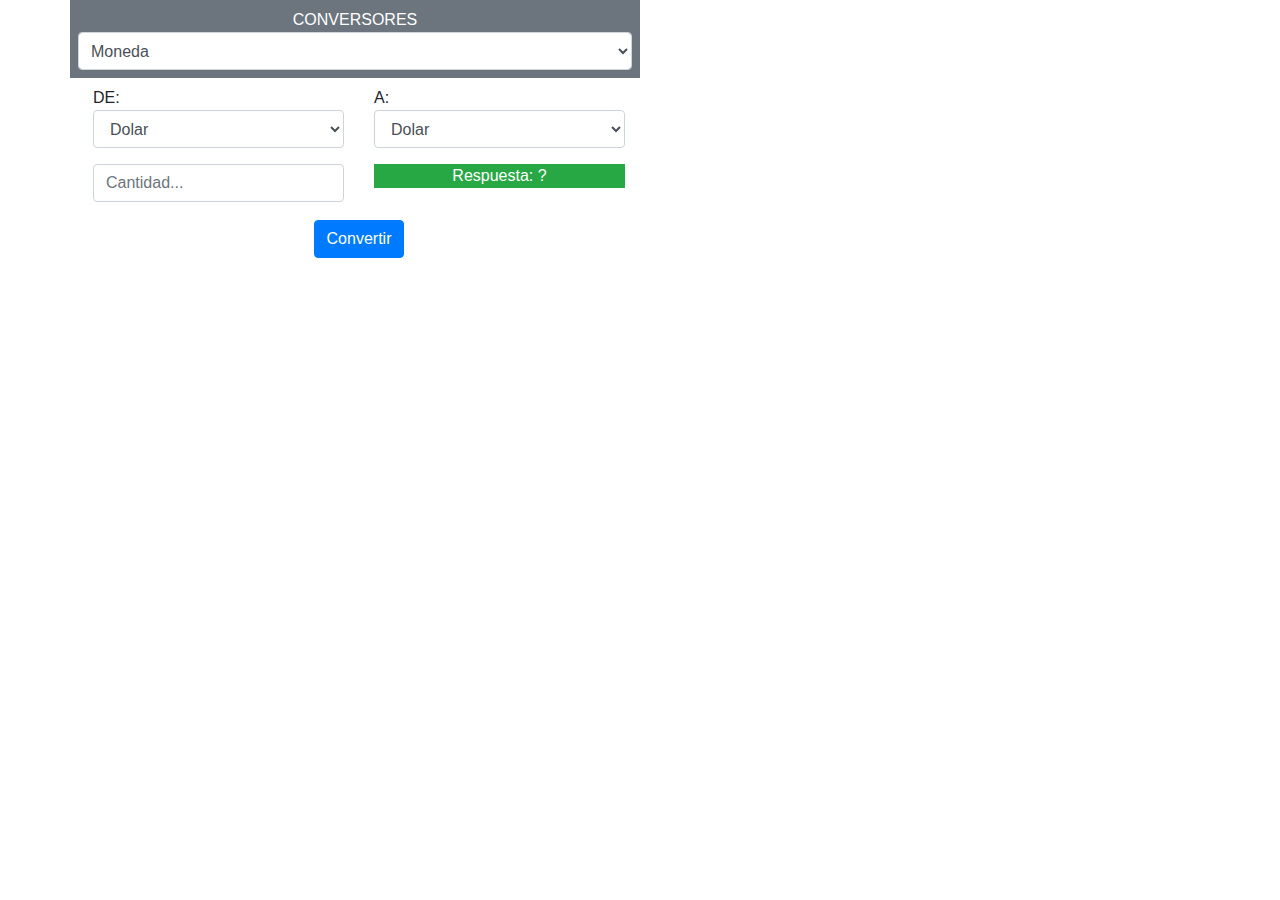
<file: IndexB.html>
<!DOCTYPE html>
<html lang="en">
    <head>
        <meta charset="UTF-8">

        <meta name="viewport" content="width=device-width, initial-scale=1.0">

        <meta http-equiv="X-UA-Compatible" content="ie=edge">

        <link rel="stylesheet" href="https://stackpath.bootstrapcdn.com/bootstrap/4.4.1/css/bootstrap.min.css" integrity="sha384-Vkoo8x4CGsO3+Hhxv8T/Q5PaXtkKtu6ug5TOeNV6gBiFeWPGFN9MuhOf23Q9Ifjh" crossorigin="anonymous">
    
        <title>Conversores</title>

    </head>

    <body>

        <form method="GET" id="frmConversores">

            <div class="container">

                <div class="row row-cols-2">

                    <div class="col text-center bg-secondary text-white p-2 ">

                        CONVERSORES 
                        <select name="cboTipos" id="cboTipos" class="form-control p-2">
                            <option value="Moneda">Moneda</option>
                            <option value="Longitud">Almacenamiento</option>
                        </select>

                    </div>

                </div>

                <div class="row row-cols-4 p-2">
                    <div class="col">
                        DE:
                        <select name="" id="cboDe" class="form-control">
                            <option value="dolar">Dolar</option>
                            <option value="colones">Colones</option>
                            <option value="yenes">Yenes</option>
                            <option value="rupia">Rupia</option>
                            <option value="lempira">Lempiras</option>
                            <option value="peso">Peso</option>
                            <option value="bitcoin">Bitcoin</option>
                        </select>
                    </div>
                    <div class="col">
                        A:
                        <select name="" id="cboA" class="form-control">
                            <option value="dolar">Dolar</option>
                            <option value="colones">Colones</option>
                            <option value="yenes">Yenes</option>
                            <option value="rupia">Rupia</option>
                            <option value="lempira">Lempiras</option>
                            <option value="peso">Peso</option>
                            <option value="bitcoin">Bitcoin</option>
                        </select>
                    </div>  
                </div>
                <div class="row row-cols-4 p-2">
                    <div class="col text-center">
                        <input type="text" required="required" pattern="[0-9.]{1,}" placeholder="Cantidad..." id="txtCantidadConversor" class="form-control">
                    </div>
                    <div class="col text-center">
                        <p class="bg-success text-white" id="lblRespuesta">Respuesta: ?</p>
                    </div>
                </div>

                <div class="row row-cols-2 p-2">
                    <div class="col text-center"><input type="submit" value="Convertir" id="btnConvertir" class="btn btn-primary"></div>
                </div>

            </div>

        </form>

        <script src="app.js">
            
        </script>
    
    </body>
</html>
</file>
